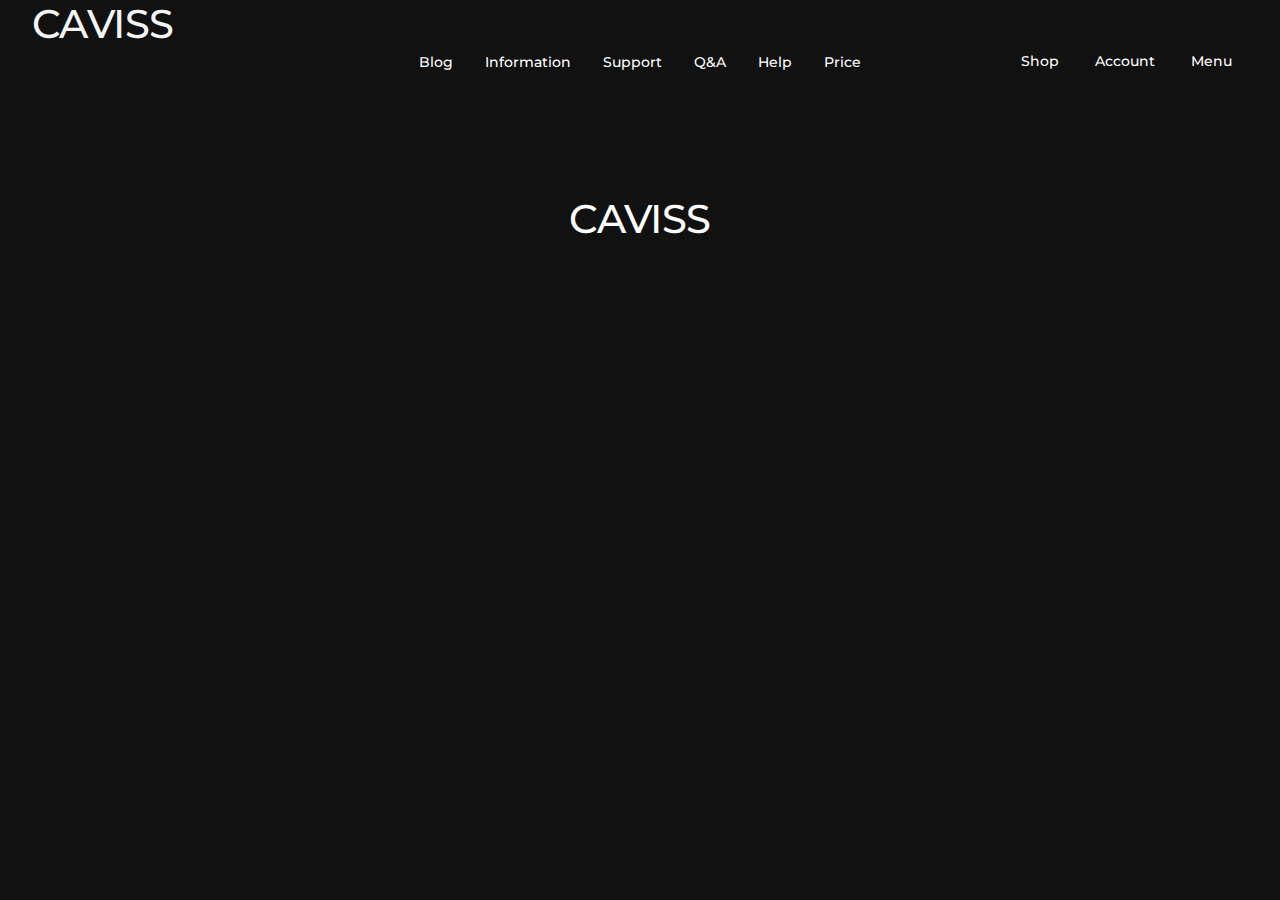
<file: newcaviss.html>
<!DOCTYPE html>
<html lang="en">
<head>
    <meta charset="UTF-8">
    <meta http-equiv="X-UA-Compatible" content="IE=edge">
    <meta name="viewport" content="width=device-width, initial-scale=1.0">
    <title>Document</title>
    <link rel="stylesheet" href="./newcaviss.css">
</head>
<body>
    <section >
       <div class="section1">
        <header>
            <div class="startlogo">
                <h1>CAVISS</h1>
            </div>
            <div class="list">
                <ol>
                    <a href=""><span>Blog</span></a>
                    <a href=""><span>Information</span></a>
                    <a href=""><span>Support</span></a>
                    <a href=""><span>Q&A</span></a>
                    <a href=""><span>Help</span></a>
                    <a href=""><span>Price</span></a>
                </ol>
            </div>
            <div class="end">
                <ol>
                    <a href=""><span>Shop</span></a>
                    <a href=""><span>Account</span></a>
                    <a href=""><span>Menu</span></a>
                </ol>
            </div>
        </header>
        <section>
            <div class="title">
                <h1>CAVISS</h1>
            </div>
        </section>
       </div>
    </section>
</body>
</html>
</file>
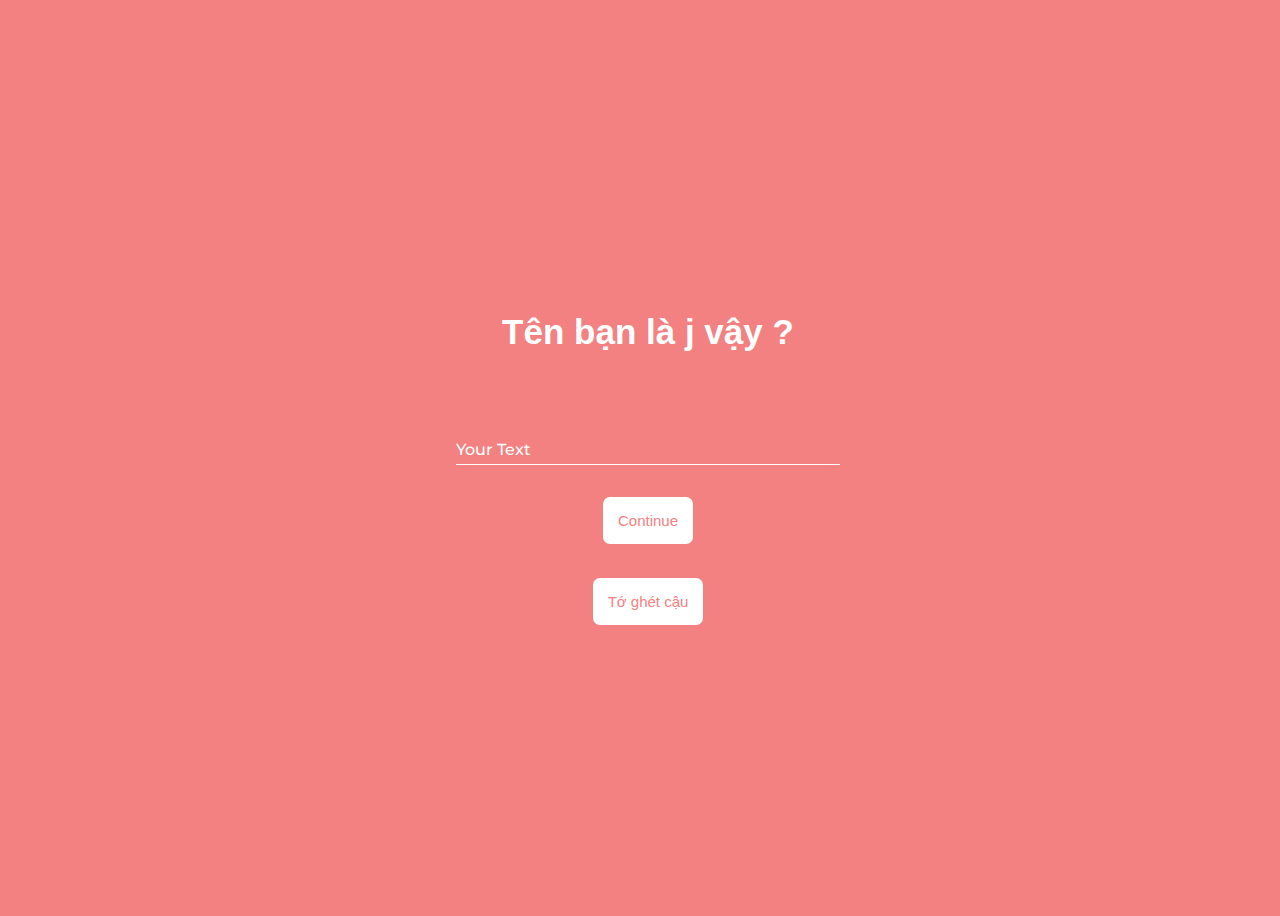
<file: Lqove/hello.html>
<!DOCTYPE html>
<html lang="en">
<head>
    <meta charset="UTF-8">
    <meta http-equiv="X-UA-Compatible" content="IE=edge">
    <meta name="viewport" content="width=device-width, initial-scale=1.0">
    <title>Document</title>
    <link rel="stylesheet" href="./hello.css">
</head>
<body>
    <h1 >Tên bạn là j vậy ?</h1>
    <div class="form">
      <input style="font-size:20px"  id="ngoc" type="text" name="text" autocomplete="off" required />
      <label for="text" class="label-name">
        <span  class="content-name">
          Your Text
        </span>
      </label>
    </div>
    <button onclick="Continue()">Continue</button>
<div class="but">
    <button><span>Tớ ghét cậu</span></button>
</div>
    <script src="hello.js"></script>
</body>
</html>
</file>
<file: newcaviss.css>
@import url('https://fonts.googleapis.com/css2?family=Montserrat:ital,wght@0,200;0,400;1,100;1,400;1,500;1,600&display=swap');
*{
    margin: 0px;
    padding: 0px;
    
    box-sizing: border-box;
    background-color: #111111;
    text-decoration: none;
}
.startlogo h1{
 align-items: center;
 color: #f4f4f4;
 display:flex;
 font-family: 'Montserrat' ,sans-serif;
 font-size:40px;
 font-weight:500;
 justify-content:flex-start;
 letter-spacing:-0.6px;
 line-height: 48px;
 padding:0px 0px 0px 32px;
}
.list ol{
    align-items: center;
    color:#393c41;
    display: flex;
    font-family: 'Montserrat' ,sans-serif;
    font-size: 14px;
    justify-content: center;
    line-height:21px;
    padding: 0px 8px;
}
.list ol a{
    align-items: center;
    border-radius: 12px;
    color:#ffffff;
    display: inline-flex;
    font-family: 'Montserrat' ,sans-serif;
    font-size:14px;
    font-weight:500;
    line-height:21px;
    padding: 4px 8px ;
    text-align: left;
    transition: all 0.3s ease;
}
.list ol a:hover  span{
    background-color: grey;
    border-radius: 6px;
    padding: 10px;
}
.list ol a span{
    color: #ffffff;
    font-size: 14px;
    font-weight:500;
    line-height:21px;
    margin: 0px 8px;
    text-align: left; 
    transition: all 0.3s ease;
}

.end{
    align-items: center;
    color: #393c41;
    display:flex;
    font-family: 'Montserrat' ,sans-serif;
    font-size: 14px;
   justify-content: right;
   margin-top: -30px;
    line-height:21px;
    padding: 0px 32px 0px 0px;
}
.end ol a{
     
    border-radius: 12px;
    color:#ffffff;
    display: inline-flex;
    font-family: 'Montserrat' ,sans-serif;
    font-size:14px;
    font-weight:500;
    line-height:21px;
    padding: 4px 8px ;
    text-align: left;
    transition: all 0.3s ease;
}
.end ol a:hover span{
    background-color: grey;
    border-radius:6px;
    padding: 10px;
}
.end ol a span{
    color: #ffffff;
    font-size: 14px;
    font-weight:500;
    line-height:21px;
    margin: 0px 8px;
    text-align: left;
    transition: all 0.3s ease;
}
.title h1{
    color: #ffffff;
    font-family: 'Montserrat',sans-serif;
    font-size: 40px;
    font-weight:500;
    letter-spacing:-0.6px;
    line-height:48px;
    margin: 119.296px 0px 0px;
    padding: 0px 24px;
    text-align: center;
    background-color: transparent;
}
.title{
    background-color:transparent
}
.section1{
    background-image: url("https://scontent.fhan5-11.fna.fbcdn.net/v/t1.15752-9/274534676_349968723680193_5598361610044277975_n.png?_nc_cat=111&ccb=1-5&_nc_sid=ae9488&_nc_ohc=f5HQrq4wqqcAX8iTlIM&_nc_ht=scontent.fhan5-11.fna&oh=03_AVIr3XeyiVe5NkAIfuEzD4bYNnuP3lE-3JIHIF-MBobMSQ&oe=625F66C7");
    height:100vh;
    background-repeat:no-repeat;
}
</file>
<file: Lqove/hello.css>
@import url('https://fonts.googleapis.com/css2?family=Montserrat:ital,wght@0,700;0,800;1,700;1,800&display=swap');
body {
    height: 100vh;
    width: 100vw;
    display: flex;
    justify-content: center;
    align-items: center;
    flex-direction: column;
    background-color: #f38181;
    font-family: "montserrat", sans-serif;
    font-weight: 500;
    color: #fff;
  }
  h1 {
    padding-bottom: 30px;
    font-weight: 900;
    font-size: 35px;
    font-family: sans-serif, 'montserrat';
  }
  .form {
    width: 30%;
    position: relative;
    height: 60px;
    overflow: hidden;
  }
  
  .form input {
    width: 100%;
    height: 100%;
    color: #fff;
    padding-top: 20px;
    border: none;
    background-color: #f38181;
  }
  .form label {
    position: absolute;
    bottom: 0px;
    left: 0px;
    width: 100%;
    height: 100%;
    pointer-events: none;
    border-bottom: 1px solid white;
  }
  .form label::after {
    content: "";
    position: absolute;
    bottom: -1px;
    left: 0px;
    width: 100%;
    height: 100%;
    border-bottom: 3px solid #fce38a;
    transform: translateX(-100%);
    transition: all 0.3s ease;
  }
  
  .content-name {
    position: absolute;
    bottom: 0px;
    left: 0px;
    padding-bottom: 5px;
    transition: all 0.3s ease;
  }
  .form input:focus {
    outline: none;
  }
  .form input:focus + .label-name .content-name,
  .form input:valid + .label-name .content-name {
    transform: translateY(-150%);
    font-size: 14px;
    left: 0px;
    color: #fce38a;
  }
  .form input:focus + .label-name::after,
  .form input:valid + .label-name::after {
    transform: translateX(0%);
  }
button{
    margin-top:30px;
    padding: 15px;
    transition: all 1s ease;
    font-size: 15px;
    color: #f38181;
    background-color: #ffffff;
    border-radius: 9px;
    border: 2px solid #f38181;
}
button:hover{
    background-color: #f38181;
    color:#ffffff;
    border: 2px solid #ffffff;
    transform:scale(1.2);
}
.but button:hover:after{
    content: "Tớ thích cậu lắm thành";
    transition: all 1s ease;
}
.but button:hover span{
    display: none;
}
</file>
